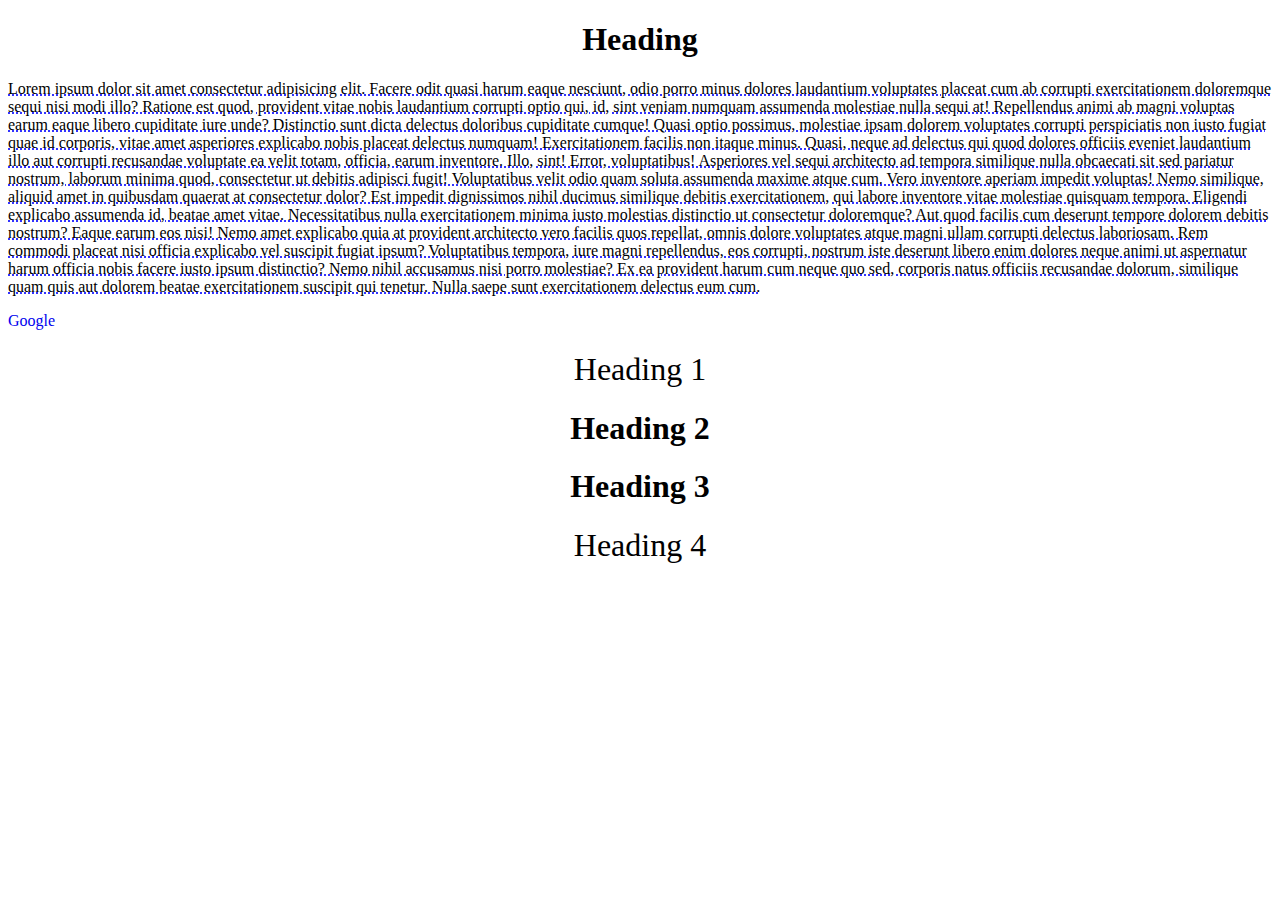
<file: index.html>
<!DOCTYPE html>
<html lang="en">

<head>
    <meta charset="UTF-8">
    <meta name="viewport" content="width=device-width, initial-scale=1.0">
    <title>Document</title>
    <!-- style tag : 
    <style>
        h1{
            color: blue;
        }
    </style> -->
    <link rel="stylesheet" href="style.css">
</head>

<body>

    <!-- inline css:
    <h1 style="color: red;">Hello World !</h1> -->

    <!-- <h1>Hello World !</h1>
    <h1 id="headingOne">This is heading 1</h1>
    <h1 id="headingTwo">This is heading 2</h1>
    <h1 id="headingThree">This is heading 3</h1>
    <p>This is a paragraph</p>
    <h2 class="myClass">I am class example 1</h2>
    <h2 class="myClass">I am class example 2</h2>
    <button>Click me!</button> -->

    <h1>Heading</h1>
    <p>Lorem ipsum dolor sit amet consectetur adipisicing elit. Facere odit quasi harum eaque nesciunt, odio porro minus
        dolores laudantium voluptates placeat cum ab corrupti exercitationem doloremque sequi nisi modi illo?
        Ratione est quod, provident vitae nobis laudantium corrupti optio qui, id, sint veniam numquam assumenda
        molestiae nulla sequi at! Repellendus animi ab magni voluptas earum eaque libero cupiditate iure unde?
        Distinctio sunt dicta delectus doloribus cupiditate cumque! Quasi optio possimus, molestiae ipsam dolorem
        voluptates corrupti perspiciatis non iusto fugiat quae id corporis, vitae amet asperiores explicabo nobis
        placeat delectus numquam!
        Exercitationem facilis non itaque minus. Quasi, neque ad delectus qui quod dolores officiis eveniet laudantium
        illo aut corrupti recusandae voluptate ea velit totam, officia, earum inventore. Illo, sint! Error,
        voluptatibus!
        Asperiores vel sequi architecto ad tempora similique nulla obcaecati sit sed pariatur nostrum, laborum minima
        quod, consectetur ut debitis adipisci fugit! Voluptatibus velit odio quam soluta assumenda maxime atque cum.
        Vero inventore aperiam impedit voluptas! Nemo similique, aliquid amet in quibusdam quaerat at consectetur dolor?
        Est impedit dignissimos nihil ducimus similique debitis exercitationem, qui labore inventore vitae molestiae
        quisquam tempora.
        Eligendi explicabo assumenda id, beatae amet vitae. Necessitatibus nulla exercitationem minima iusto molestias
        distinctio ut consectetur doloremque? Aut quod facilis cum deserunt tempore dolorem debitis nostrum? Eaque earum
        eos nisi!
        Nemo amet explicabo quia at provident architecto vero facilis quos repellat, omnis dolore voluptates atque magni
        ullam corrupti delectus laboriosam. Rem commodi placeat nisi officia explicabo vel suscipit fugiat ipsum?
        Voluptatibus tempora, iure magni repellendus, eos corrupti, nostrum iste deserunt libero enim dolores neque
        animi ut aspernatur harum officia nobis facere iusto ipsum distinctio? Nemo nihil accusamus nisi porro
        molestiae?
        Ex ea provident harum cum neque quo sed, corporis natus officiis recusandae dolorum, similique quam quis aut
        dolorem beatae exercitationem suscipit qui tenetur. Nulla saepe sunt exercitationem delectus eum cum.</p>
        <a href="https://google.com">Google</a>
        <h1 id="h1">Heading 1</h1>
        <h1 id="h2">Heading 2</h1>
        <h1 id="h3">Heading 3</h1>
        <h1 id="h4">Heading 4</h1>
</body>

</html>
</file>
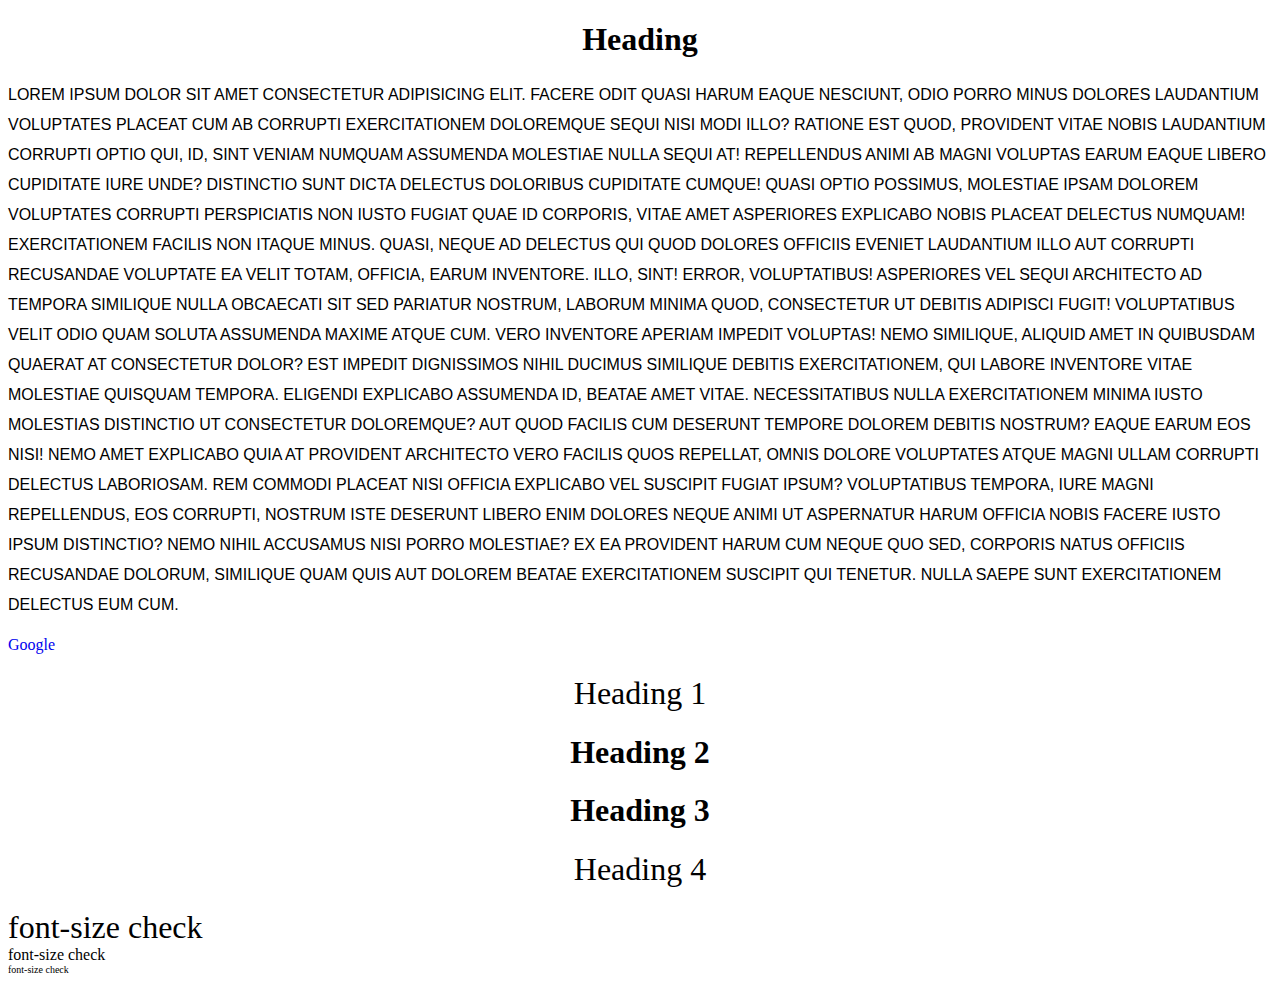
<file: CSS_Level1/index.html>
<!DOCTYPE html>
<html lang="en">

<head>
    <meta charset="UTF-8">
    <meta name="viewport" content="width=device-width, initial-scale=1.0">
    <title>Document</title>
    <!-- style tag : 
    <style>
        h1{
            color: blue;
        }
    </style> -->
    <link rel="stylesheet" href="style.css">
</head>

<body>

    <!-- inline css:
    <h1 style="color: red;">Hello World !</h1> -->

    <!-- <h1>Hello World !</h1>
    <h1 id="headingOne">This is heading 1</h1>
    <h1 id="headingTwo">This is heading 2</h1>
    <h1 id="headingThree">This is heading 3</h1>
    <p>This is a paragraph</p>
    <h2 class="myClass">I am class example 1</h2>
    <h2 class="myClass">I am class example 2</h2>
    <button>Click me!</button> -->

    <h1>Heading</h1>
    <p>Lorem ipsum dolor sit amet consectetur adipisicing elit. Facere odit quasi harum eaque nesciunt, odio porro minus
        dolores laudantium voluptates placeat cum ab corrupti exercitationem doloremque sequi nisi modi illo?
        Ratione est quod, provident vitae nobis laudantium corrupti optio qui, id, sint veniam numquam assumenda
        molestiae nulla sequi at! Repellendus animi ab magni voluptas earum eaque libero cupiditate iure unde?
        Distinctio sunt dicta delectus doloribus cupiditate cumque! Quasi optio possimus, molestiae ipsam dolorem
        voluptates corrupti perspiciatis non iusto fugiat quae id corporis, vitae amet asperiores explicabo nobis
        placeat delectus numquam!
        Exercitationem facilis non itaque minus. Quasi, neque ad delectus qui quod dolores officiis eveniet laudantium
        illo aut corrupti recusandae voluptate ea velit totam, officia, earum inventore. Illo, sint! Error,
        voluptatibus!
        Asperiores vel sequi architecto ad tempora similique nulla obcaecati sit sed pariatur nostrum, laborum minima
        quod, consectetur ut debitis adipisci fugit! Voluptatibus velit odio quam soluta assumenda maxime atque cum.
        Vero inventore aperiam impedit voluptas! Nemo similique, aliquid amet in quibusdam quaerat at consectetur dolor?
        Est impedit dignissimos nihil ducimus similique debitis exercitationem, qui labore inventore vitae molestiae
        quisquam tempora.
        Eligendi explicabo assumenda id, beatae amet vitae. Necessitatibus nulla exercitationem minima iusto molestias
        distinctio ut consectetur doloremque? Aut quod facilis cum deserunt tempore dolorem debitis nostrum? Eaque earum
        eos nisi!
        Nemo amet explicabo quia at provident architecto vero facilis quos repellat, omnis dolore voluptates atque magni
        ullam corrupti delectus laboriosam. Rem commodi placeat nisi officia explicabo vel suscipit fugiat ipsum?
        Voluptatibus tempora, iure magni repellendus, eos corrupti, nostrum iste deserunt libero enim dolores neque
        animi ut aspernatur harum officia nobis facere iusto ipsum distinctio? Nemo nihil accusamus nisi porro
        molestiae?
        Ex ea provident harum cum neque quo sed, corporis natus officiis recusandae dolorum, similique quam quis aut
        dolorem beatae exercitationem suscipit qui tenetur. Nulla saepe sunt exercitationem delectus eum cum.</p>
        <a href="https://google.com">Google</a>
        <h1 id="h1">Heading 1</h1>
        <h1 id="h2">Heading 2</h1>
        <h1 id="h3">Heading 3</h1>
        <h1 id="h4">Heading 4</h1>
        <div id="one">font-size check</div>
        <div id="two">font-size check</div>
        <div id="three">font-size check</div>
</body>

</html>
</file>
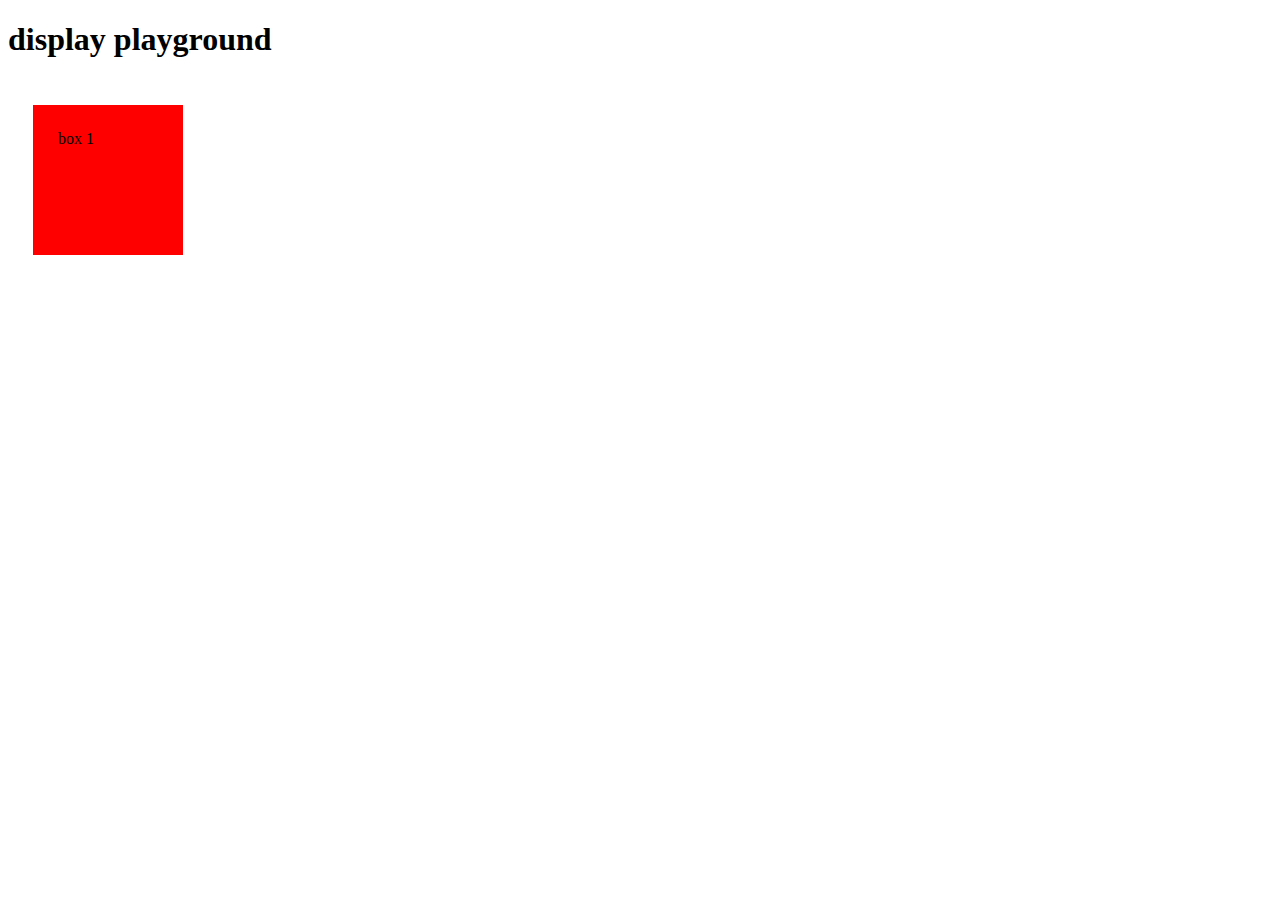
<file: CSS_Level2/index.html>
<!DOCTYPE html>
<html lang="en">

<head>
    <meta charset="UTF-8">
    <meta name="viewport" content="width=device-width, initial-scale=1.0">
    <title>CSS Level-2</title>
    <link rel="stylesheet" href="style.css">
</head>

<body>
    <!-- <h1>Heading</h1>
    <p>Lorem ipsum dolor sit amet consectetur adipisicing elit. Iusto odio, et tempore iste assumenda earum sint velit
        mollitia impedit, atque voluptates quas! Est minus amet omnis at obcaecati dolorem nihil.</p>

        <button>Click Me!</button> 
        <div>
            This is a div.
        </div> -->

        <!-- <div>div 1</div><br>
        <div>div 2</div><br>
        <div>div 3</div> -->

        <!-- <div>This is a div</div>
        <button>Click Me!</button> -->

        <h1>display playground</h1>

        <div id="box1">box 1</div>
        <!-- <div id="box2">box 2</div>
        <div id="box3">box 3</div> -->
</body>

</html>
</file>
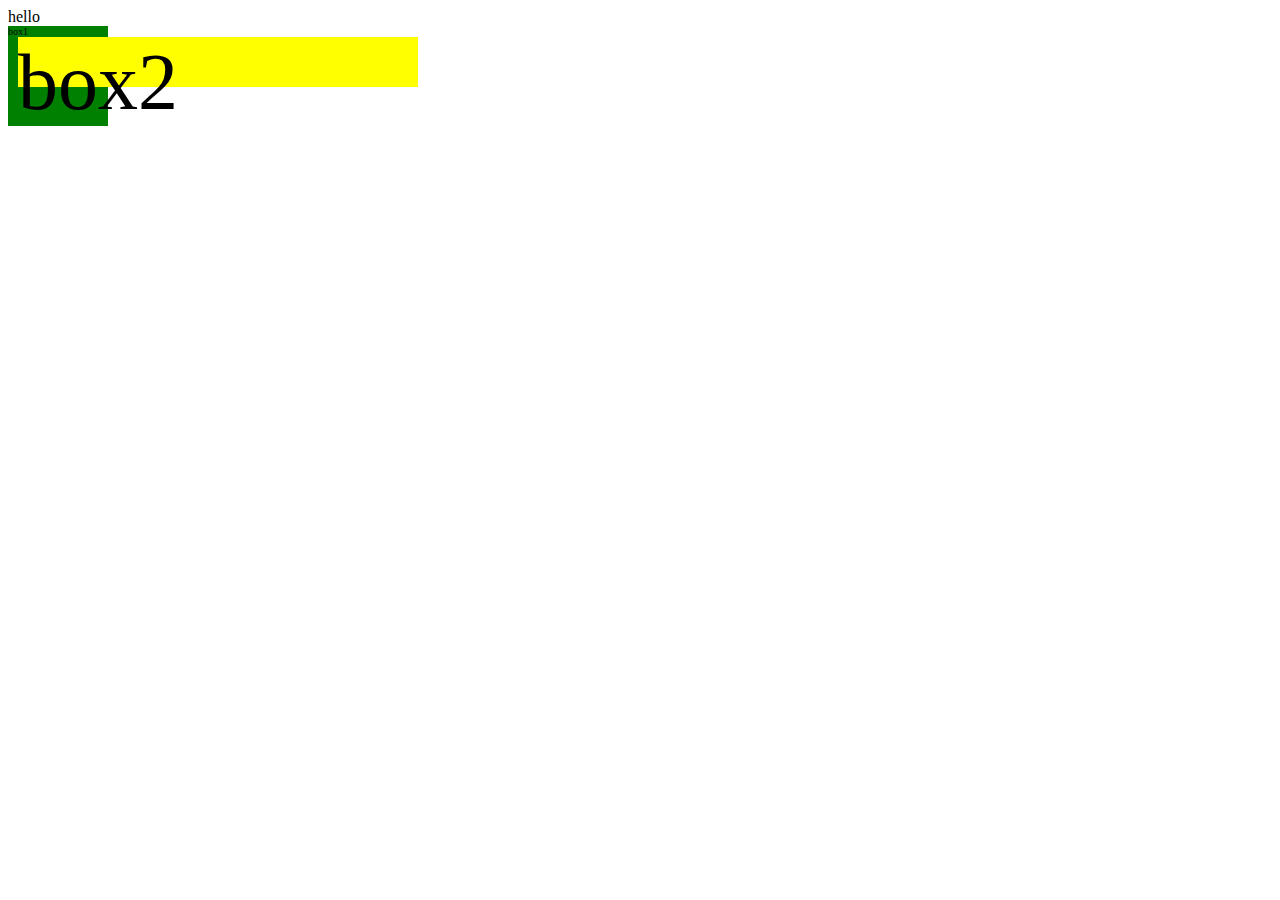
<file: CSS_Level3/index.html>
<!DOCTYPE html>
<html lang="en">
<head>
    <meta charset="UTF-8">
    <meta name="viewport" content="width=device-width, initial-scale=1.0">
    <title>CSS Level - 3</title>
    <link rel="stylesheet" href="style.css">
</head>
<body>
    hello
    <div id="box1">box1
        <div id="box2">
            box2
        </div>
    </div>

</body>
</html>
</file>
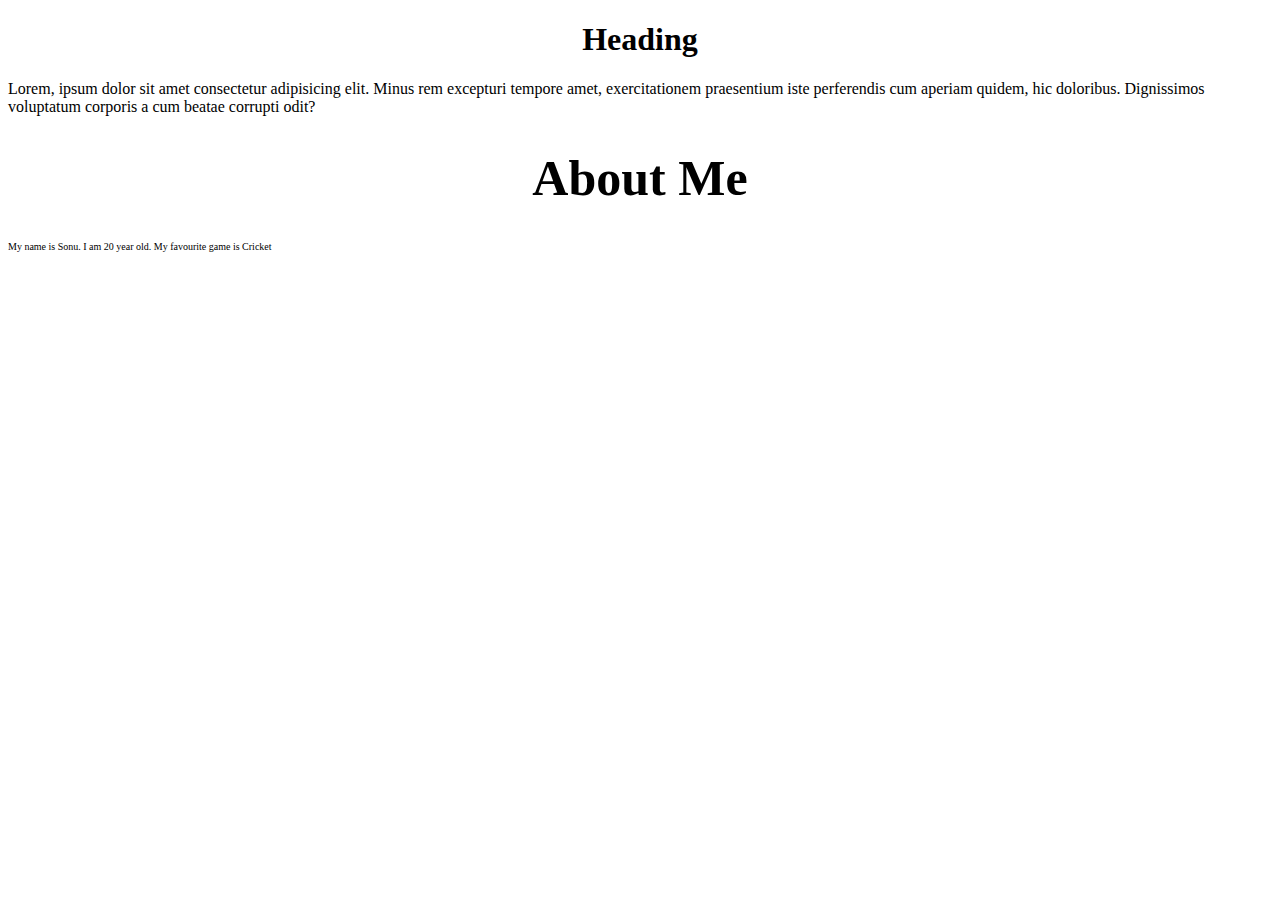
<file: CSS_Level1/Practice_Set2/index.html>
<!DOCTYPE html>
<html lang="en">

<head>
    <meta charset="UTF-8">
    <meta name="viewport" content="width=device-width, initial-scale=1.0">
    <title>Practice Set-2</title>
    <link rel="stylesheet" href="style.css">
</head>

<body>

    <!-- Q1: Create a heading centred on the page with all of its text capitalized by default. -->

    <h1>Heading</h1>

    <!-- Q2: Set the font family of all the content in the document to "Times New Roman". -->

    <p>Lorem, ipsum dolor sit amet consectetur adipisicing elit. Minus rem excepturi tempore amet, exercitationem
        praesentium iste perferendis cum aperiam quidem, hic doloribus. Dignissimos voluptatum corporis a cum beatae
        corrupti odit?</p>

      <!-- Q3: Create one div inside another div.
Set id & text "outer" for the first one & "inner" for the second one.
Set the outer div text size to 25px & inner div text size to 10px. -->

   <div id="outer">
    <h1>About Me</h1>
    <div id="inner">
        <p>My name is Sonu. I am 20 year old. My favourite game is Cricket</p>
    </div>
   </div>
</body>

</html>
</file>
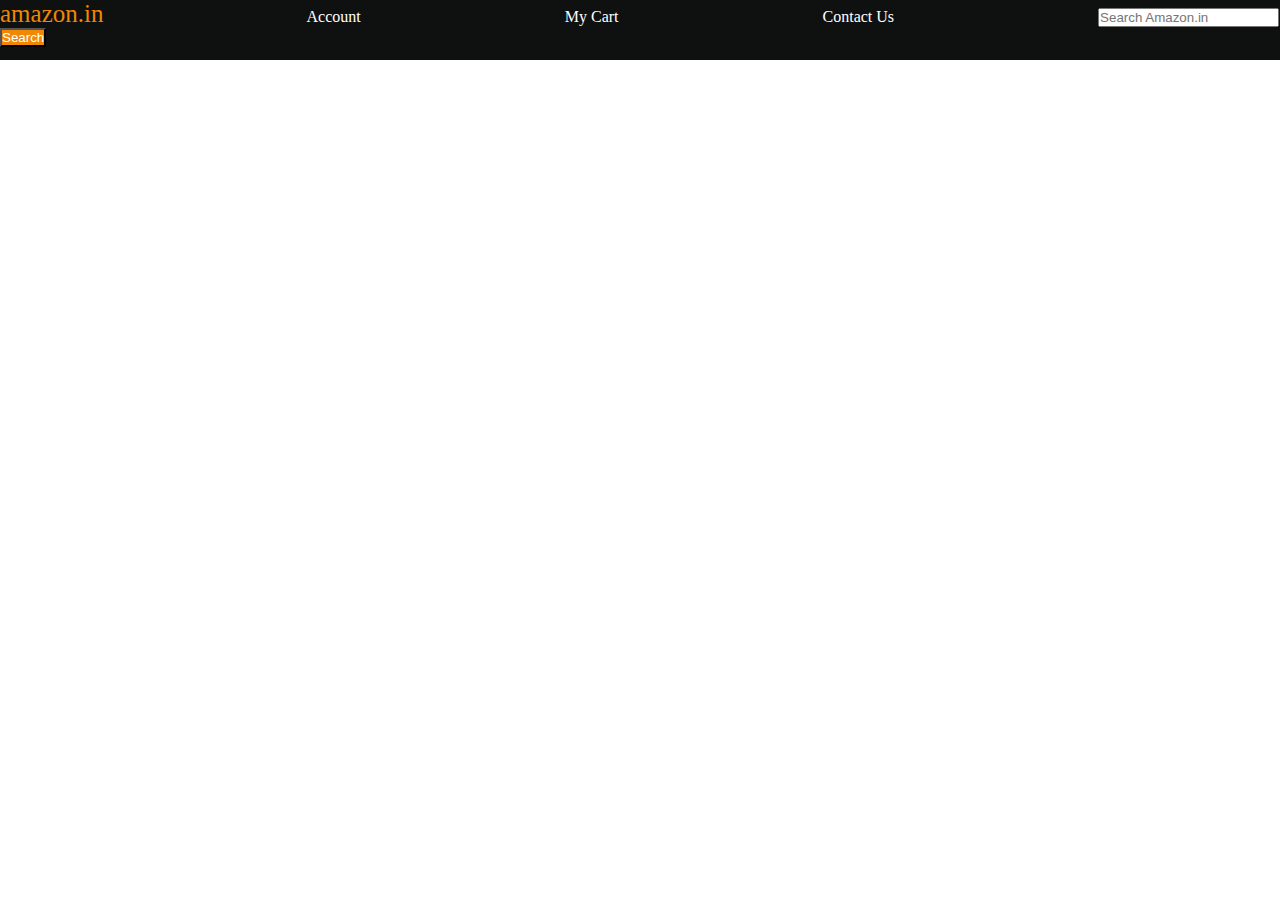
<file: CSS_Level2/Practice_Set1/index.html>
<!DOCTYPE html>
<html lang="en">
<head>
    <meta charset="UTF-8">
    <meta name="viewport" content="width=device-width, initial-scale=1.0">
    <title>Practice Set - 1</title>
    <link rel="stylesheet" href="style.css">
</head>
<body>
    
    <!-- Q1:  Create a div with height & width of 100px.
Set its background color to green & the border radius to 50%. -->

    <!-- <div>  </div> -->
    
    <!-- Q2: Create the following navbar. -->

    <div id="navbar">
        <a id="logo" href="#">amazon.in</a>
        <a href="#">Account</a>
        <a href="#">My Cart</a>
        <a href="#">Contact Us</a>
        <input placeholder="Search Amazon.in">
        <button>Search</button>
    </div>



</body>
</html>
</file>
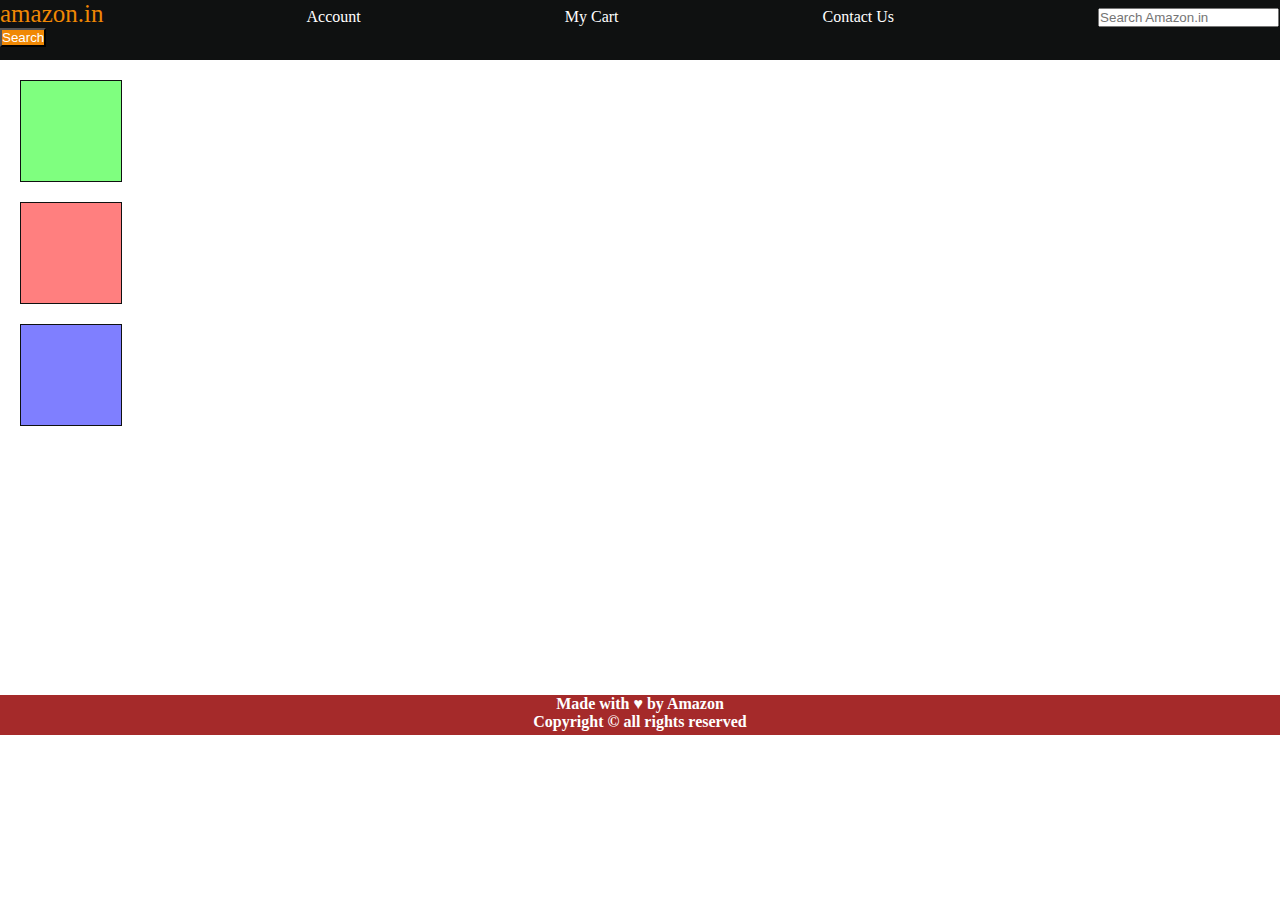
<file: CSS_Level2/Practice_Set2/index.html>
<!DOCTYPE html>
<html lang="en">

<head>
    <meta charset="UTF-8">
    <meta name="viewport" content="width=device-width, initial-scale=1.0">
    <title>Practice Set - 1</title>
    <link rel="stylesheet" href="style.css">
</head>

<body>

    <!-- Practice Set 4:
     Q1:  Create a webpage layout with a header, a footer & a content area containing 3 divs.
Set the height & width of divs to 100px.
(add the previous navbar in the header)

Q2: Add borders to all the divs.

Q3: Add a different background color to each div with an opacity of 0.5

Q4: Give the content area an appropriate height. -->

    <header>
        <div id="navbar">
            <a id="logo" href="#">amazon.in</a>
            <a href="#">Account</a>
            <a href="#">My Cart</a>
            <a href="#">Contact Us</a>
            <input placeholder="Search Amazon.in">
            <button>Search</button>
        </div>
    </header>
    <div id="content">
        <div id="div1"></div>
        <div id="div2"></div>
        <div id="div3"></div>
    </div>

    <footer>
        <div id="footer">
            <h4>Made with &hearts; by Amazon</h4>
            <h4>Copyright &#169; all rights reserved</h4>
        </div>
    </footer>
</body>

</html>
</file>
<file: style.css>
/* * {
    color: pink;
} */

/* h1 {
    color: purple;
}

p {
    color: chocolate;
} */

button {
    color: magenta;
    background-color: cyan;
}

body {
    /* background-color: rgb(190, 3, 252); */
    background-color: white;
}

#headingOne {
    color: gray;
}

#headingTwo {
    color: purple;
}

#headingThree {
    color: brown;
}

.myClass {
    color: brown;
}

p {
    text-align: start;
    text-decoration: blue dotted underline;
}

h1 {
    text-align: center;
    /* text-decoration: green wavy underline; */
}

a {
    text-decoration: none;
}

#h1 {
    font-weight: normal;
}
#h2 {
    font-weight: bold;
}
#h3 {
    font-weight: bolder;
}
#h4 {
    font-weight: lighter;
}
</file>
<file: CSS_Level1/style.css>
/* * {
    color: pink;
} */

/* h1 {
    color: purple;
}

p {
    color: chocolate;
} */

button {
    color: magenta;
    background-color: cyan;
}

body {
    /* background-color: rgb(190, 3, 252); */
    background-color: white;
}

#headingOne {
    color: gray;
}

#headingTwo {
    color: purple;
}

#headingThree {
    color: brown;
}

.myClass {
    color: brown;
}

p {
    text-align: start;
    text-decoration: none;
    font-family:'Gill Sans', 'Gill Sans MT', Calibri, 'Trebuchet MS', sans-serif;
    line-height: 30px;
    text-transform: uppercase;
}

h1 {
    text-align: center;
    /* text-decoration: green wavy underline; */
}

a {
    text-decoration: none;
}

#h1 {
    font-weight: normal;
}
#h2 {
    font-weight: bold;
}
#h3 {
    font-weight: bolder;
}
#h4 {
    font-weight: lighter;
}

#one {
    font-size: 32px;
}
#three {
    font-size: 10px;
}
</file>
<file: CSS_Level2/style.css>
/* div {
    height: 100px;
    width: 100px;
    background-color: gray;
    border-width: 2px;
    border-style: solid;
    border-color: black;
    border-radius: 10%; */
    /* padding-left: 25px; */
    /* padding: 45px; */
    /* padding: 1px 2px 3px 4px; */
    /* padding: 25px; */
    /* margin-bottom: 50px; */
    /* margin: 25px;
}

h1 {
    height: 100px;
    background-color: bisque;
    border: 2px dotted black;
} */

/* div {
    background-color: gray;
    display: inline;
}

button {
    background-color: burlywood;
    display: block;
} */

div {
    height: 100px;
    width: 100px;
    margin: 25px;
    padding: 25px;
    display: inline-block;
    background-color: rgba(255, 0, 0, 1);
}
/* 
#box1 {
    background-color: gray;
}
#box2 { */
    /* background-color: black; */
    /* display: none; */
    /* visibility: hidden;
}
#box3 {
    background-color: blue;
} */
</file>
<file: CSS_Level3/style.css>
#box1 {
    height: 100px;
    width: 100px;
    background-color: green;
    font-size: 10px;
}
#box2 {
    height: 50px;
    /* width: 50px; */
    width: 30%;
    background-color: yellow;
    margin-left: 10%;
    /* font-size: 2em; 2 times of parent's font size */
    width: 5em; /* 5 times of font-size of itself */
    font-size: 5rem; /* 5 times of the root element here html element */
}
</file>
<file: CSS_Level1/Practice_Set2/style.css>
* {
   font-family: 'Times New Roman';
}

h1 {
    text-align: center;
    text-transform: capitalize;
}

#outer {
    font-size: 25px;
}

#inner {
    font-size: 10px;
}
</file>
<file: CSS_Level2/Practice_Set1/style.css>
/* div {
    height: 100px;
    width: 100px;
    background-color: green;
    border-radius: 50%;
} */
* {
    padding: 0;
    margin: 0;
    color: white;
}
#navbar {
    height: 60px;
    background-color: #0f1111;
}

button {
    background-color: #f08804;
}

#logo {
    color: #f08804;
    font-size: 25px;
}

a {
    margin-right: 200px;
    text-decoration: none;
}
</file>
<file: CSS_Level2/Practice_Set2/style.css>
/* div {
    height: 100px;
    width: 100px;
    background-color: green;
    border-radius: 50%;
} */
* {
    padding: 0;
    margin: 0;
    color: white;
}
#navbar {
    height: 60px;
    background-color: #0f1111;
}

button {
    background-color: #f08804;
}

#logo {
    color: #f08804;
    font-size: 25px;
}

a {
    margin-right: 200px;
    text-decoration: none;
}

#footer {
    height: 40px;
    background-color: brown;
    margin-bottom: 0px;
    text-align: center;
}

#div1 {
    height: 100px;
    width: 100px;
    background-color: rgba(0, 255, 0, 0.5);
    margin: 20px;
    border-width: 1px;
    border-style: solid;
    border-color: #0f1111;
}
#div2 {
    height: 100px;
    width: 100px;
    background-color: rgba(255, 0, 0, 0.5);
    margin: 20px;
    border-width: 1px;
    border-style: solid;
    border-color: #0f1111;
}
#div3 {
    height: 100px;
    width: 100px;
    background-color: rgba(0, 0, 255, 0.5);
    margin: 20px;
    border-width: 1px;
    border-style: solid;
    border-color: #0f1111;
}
#content {
    height: 615px;
}
</file>
